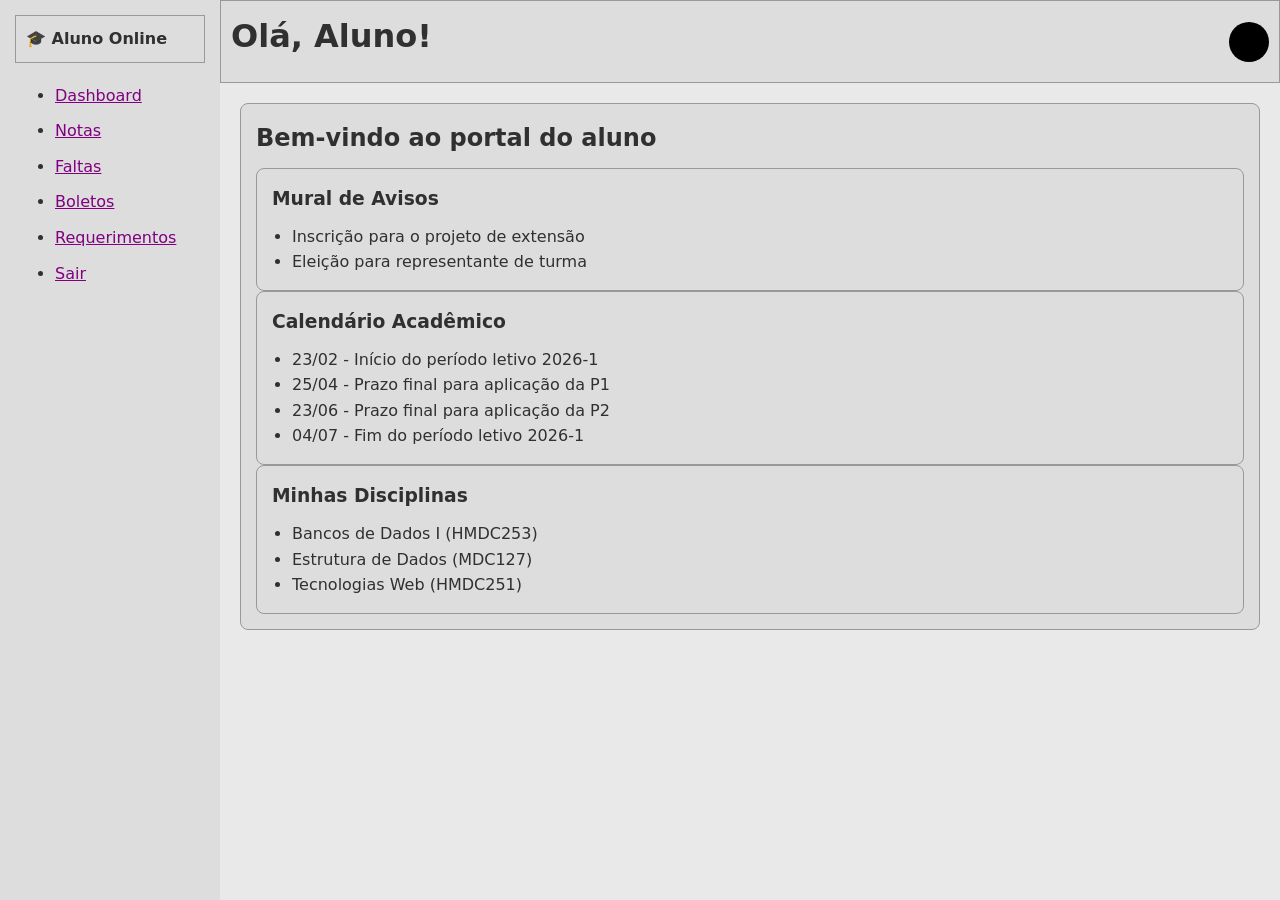
<file: praticas/aluno-online-vanilla/index.html>
<!doctype html>
<html lang="pt-BR">
<head>
  <meta charset="UTF-8">
  <title>Aluno Online</title>
  <link rel="stylesheet" href="./style.css">
</head>

<body>

  <aside>
    <div class="logo">🎓 Aluno Online</div>

    <ul>
      <li><a href="#">Dashboard</a></li>
      <li><a href="#">Notas</a></li>
      <li><a href="#">Faltas</a></li>
      <li><a href="#">Boletos</a></li>
      <li><a href="#">Requerimentos</a></li>
      <li><a href="#">Sair</a></li>
    </ul>
  </aside>

  <div class="container">

    <div class="topo">
      <h1>Olá, Aluno!</h1>
      <div class="avatar"></div>
    </div>

    <main>

      <div class="box">
        <h2>Bem-vindo ao portal do aluno</h2>

        <div class="box">
          <h3>Mural de Avisos</h3>
          <ul>
            <li>Inscrição para o projeto de extensão</li>
            <li>Eleição para representante de turma</li>
          </ul>
        </div>

        <div class="box">
          <h3>Calendário Acadêmico</h3>
          <ul>
            <li>23/02 - Início do período letivo 2026-1</li>
            <li>25/04 - Prazo final para aplicação da P1</li>
            <li>23/06 - Prazo final para aplicação da P2</li>
            <li>04/07 - Fim do período letivo 2026-1</li>
          </ul>
        </div>

        <div class="box">
          <h3>Minhas Disciplinas</h3>
          <ul>
            <li>Bancos de Dados I (HMDC253)</li>
            <li>Estrutura de Dados (MDC127)</li>
            <li>Tecnologias Web (HMDC251)</li>
          </ul>
        </div>

      </div>

    </main>

  </div>

</body>
</html>
</file>
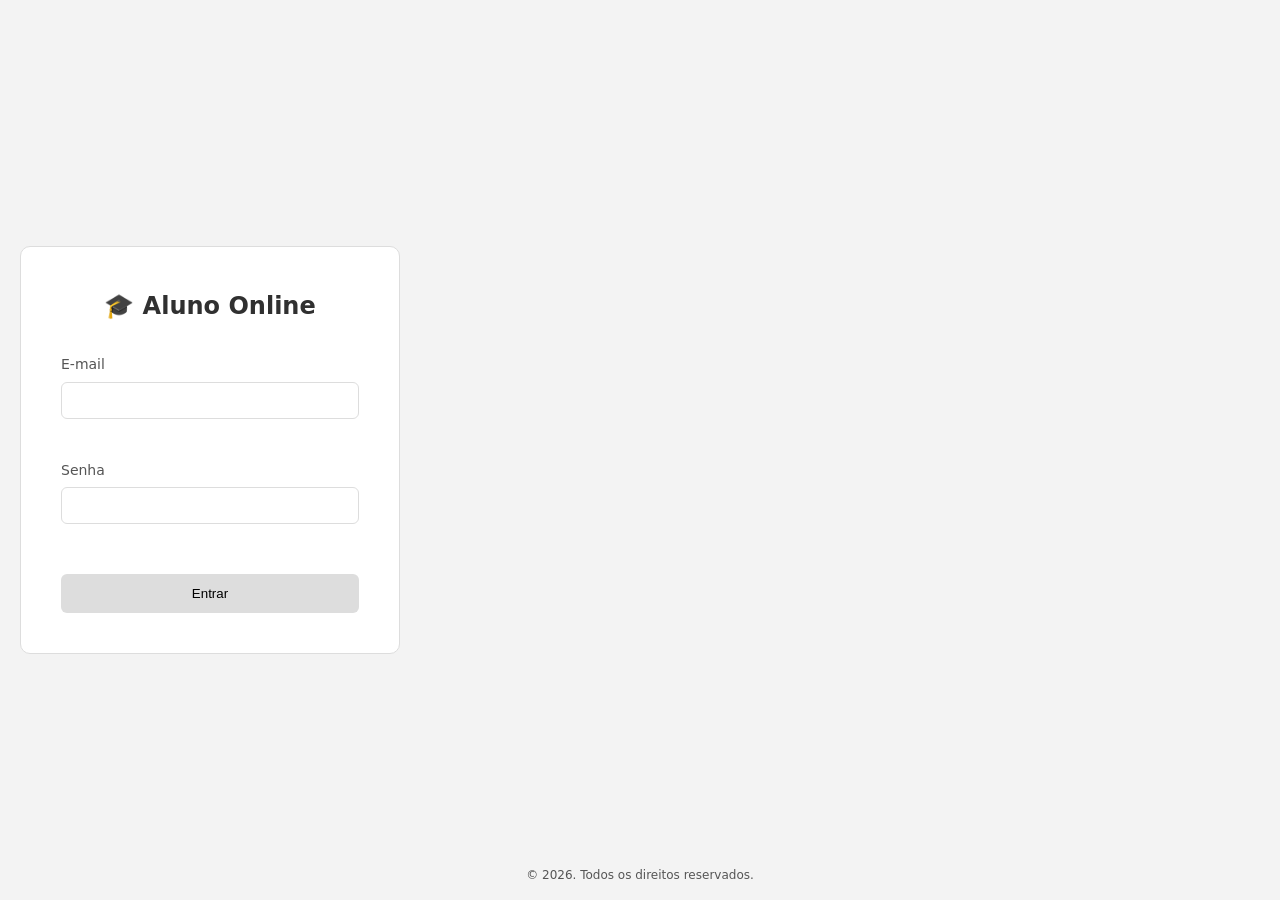
<file: praticas/aluno-online-vanilla/login.html>
<!doctype html>
<html lang="pt-BR">
<head>
  <meta charset="UTF-8">
  <title>Login - Aluno Online</title>
  <link rel="stylesheet" href="./style.css">
</head>

<body class="login">

  <main class="login-container">

    <form id="loginForm">

      <h2>🎓 Aluno Online</h2>

      <div class="campo">
        <label for="email">E-mail</label>
        <input type="email" id="email">
        <p class="erro" id="erroEmail"></p>
      </div>

      <div class="campo">
        <label for="senha">Senha</label>
        <input type="password" id="senha">
        <p class="erro" id="erroSenha"></p>
      </div>

      <button type="submit">Entrar</button>

    </form>

  </main>

  <footer>
    © 2026. Todos os direitos reservados.
  </footer>

<script type="module" src="./src/main.js"></script>
</body>
</html>
</file>
<file: praticas/aluno-online-vanilla/style.css>
:root {
  --cor-fundo: #e9e9e9;
  --cor-texto: #303030;
}

* {
  margin: 0;
  padding: 0;
  box-sizing: border-box;
}

body {
  font-family: system-ui, Avenir, Helvetica, Arial, sans-serif;
  font-weight: 400;
  line-height: 1.6;
  background: var(--cor-fundo);
  color: var(--cor-texto);

  display: flex;
  min-height: 100vh;
}

/* SIDEBAR */
aside {
  width: 220px;
  background: #ddd;
  padding: 15px;
}

.logo {
  border: 1px solid #999;
  padding: 10px;
  margin-bottom: 20px;
  font-weight: bold;
}

aside ul {
  list-style: disc;
  padding-left: 20px;
}

aside li {
  margin: 10px 0;
}

aside a {
  color: purple;
  text-decoration: underline;
}

/* CONTAINER PRINCIPAL */
.container {
  flex: 1;
  display: flex;
  flex-direction: column;
}

/* TOPO */
.topo {
  display: flex;
  justify-content: space-between;
  align-items: center;
  border: 1px solid #999;
  padding: 10px;
  background: #ddd;
}

.avatar {
  width: 40px;
  height: 40px;
  background: black;
  border-radius: 50%;
}

/* MAIN */
main {
  padding: 20px;
  display: flex;
  flex-direction: column;
  gap: 15px;
}

/* CARDS */
.box {
  border: 1px solid #999;
  padding: 15px;
  background: #ddd;
  border-radius: 8px;
}

h1, h2, h3 {
  margin-bottom: 10px;
}

ul {
  margin-left: 20px;
}

/* RESPONSIVO */
@media (max-width: 768px) {

  body {
    flex-direction: column;
  }

  aside {
    width: 100%;
  }

  .topo {
    flex-direction: column;
    align-items: flex-start;
    gap: 10px;
  }

}

/* LOGIN */

/* ===== LOGIN CORRIGIDO ===== */

/* ===== LOGIN FINAL ===== */

/* ===== LOGIN FINAL PERFEITO ===== */

body.login {
  display: flex;
  justify-content: center;
  align-items: center;
  height: 100vh;
  background: #f3f3f3;
}

/* container central */
.login-container {
  width: 100%;
  display: flex;
  justify-content: center;
}

/* card */
form {
  background: #ffffff;
  padding: 40px;
  border-radius: 10px;
  width: 100%;
  max-width: 380px;

  display: flex;
  flex-direction: column;
  gap: 18px;

  border: 1px solid #ddd;
}

/* título */
form h2 {
  text-align: center;
  font-size: 24px;
  font-weight: 600;
}

/* campo */
.campo {
  display: flex;
  flex-direction: column;
  gap: 6px;
}

/* label */
label {
  font-size: 14px;
  color: #555;
}

/* input */
input {
  padding: 10px;
  border: 1px solid #ddd;
  border-radius: 6px;
  outline: none;
}

input:focus {
  border-color: #999;
}

/* botão */
button {
  margin-top: 10px;
  padding: 12px;
  border: none;
  background: #ddd;
  border-radius: 6px;
  cursor: pointer;
}

button:hover {
  background: #ccc;
}

/* erro */
.erro {
  color: red;
  font-size: 13px;
  min-height: 16px;
}

/* footer */
footer {
  position: absolute;
  bottom: 15px;
  width: 100%;
  text-align: center;
  font-size: 12px;
  color: #555;
}
</file>
